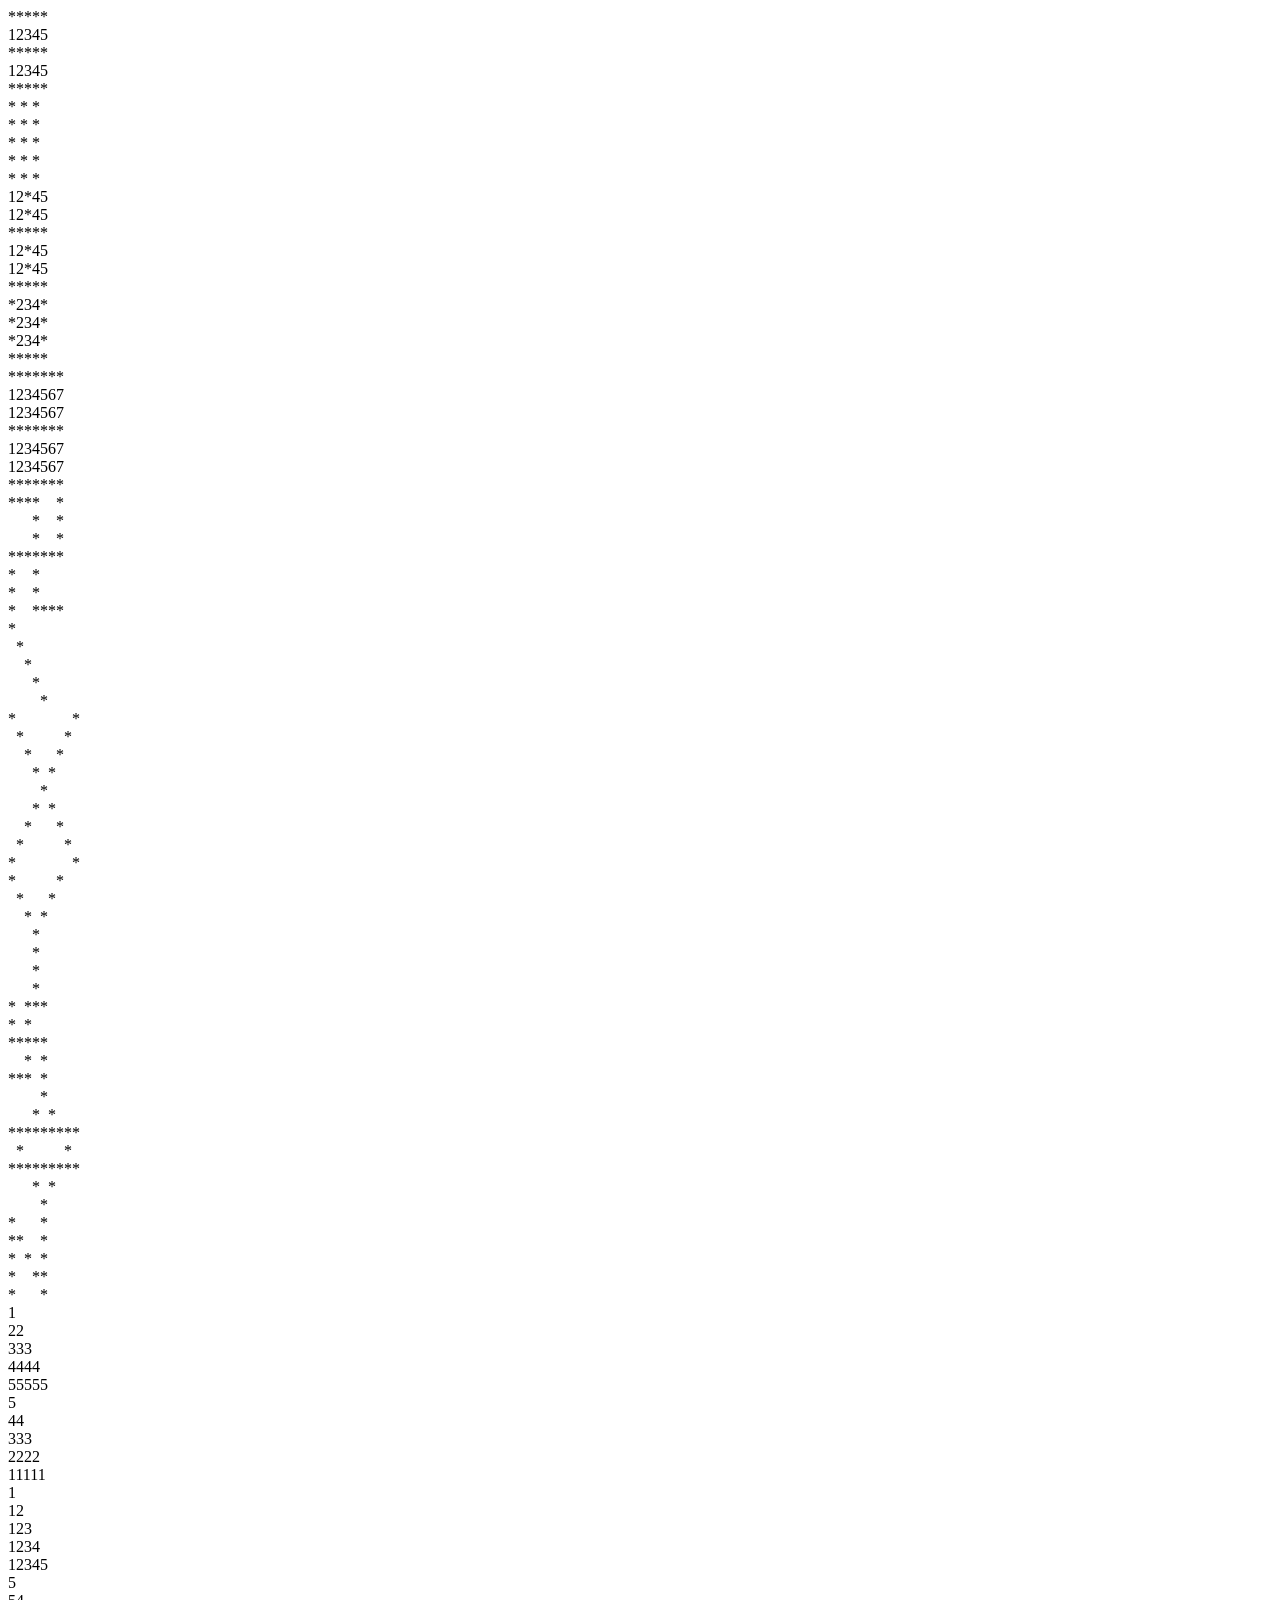
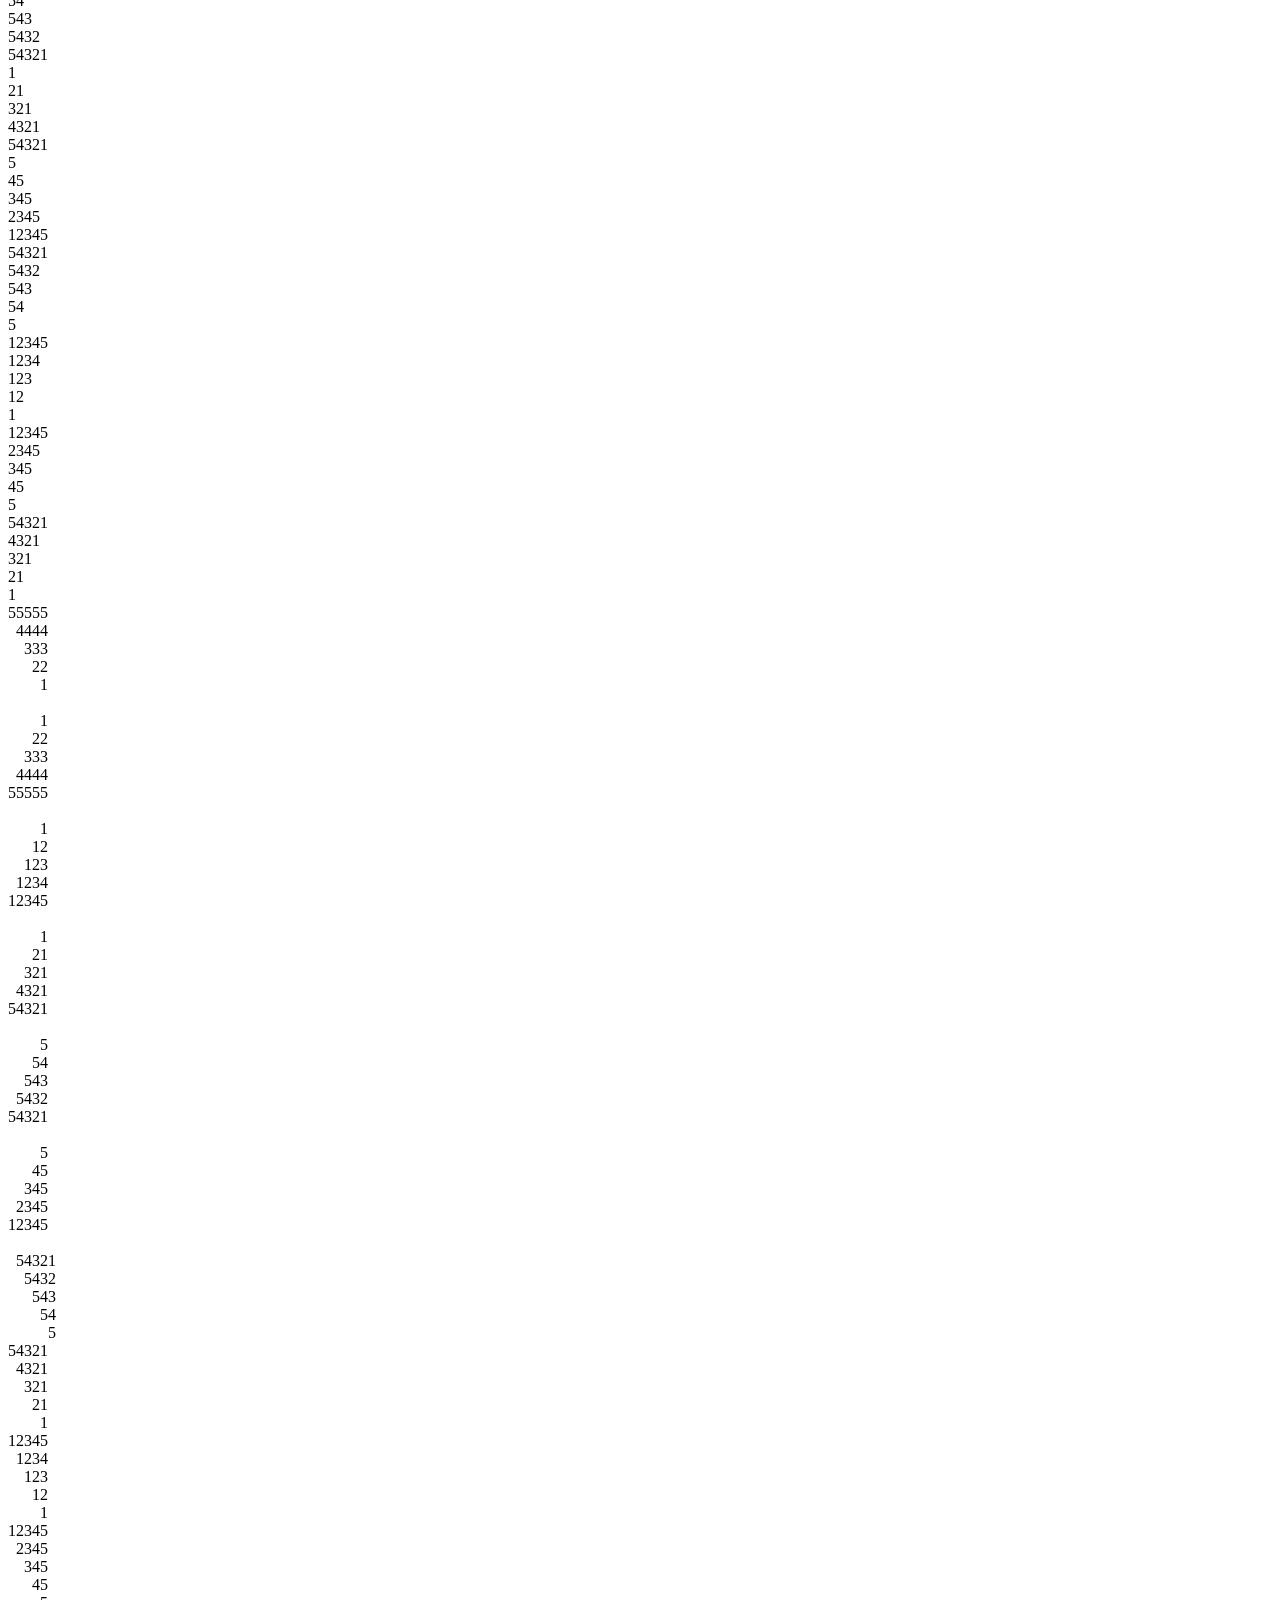
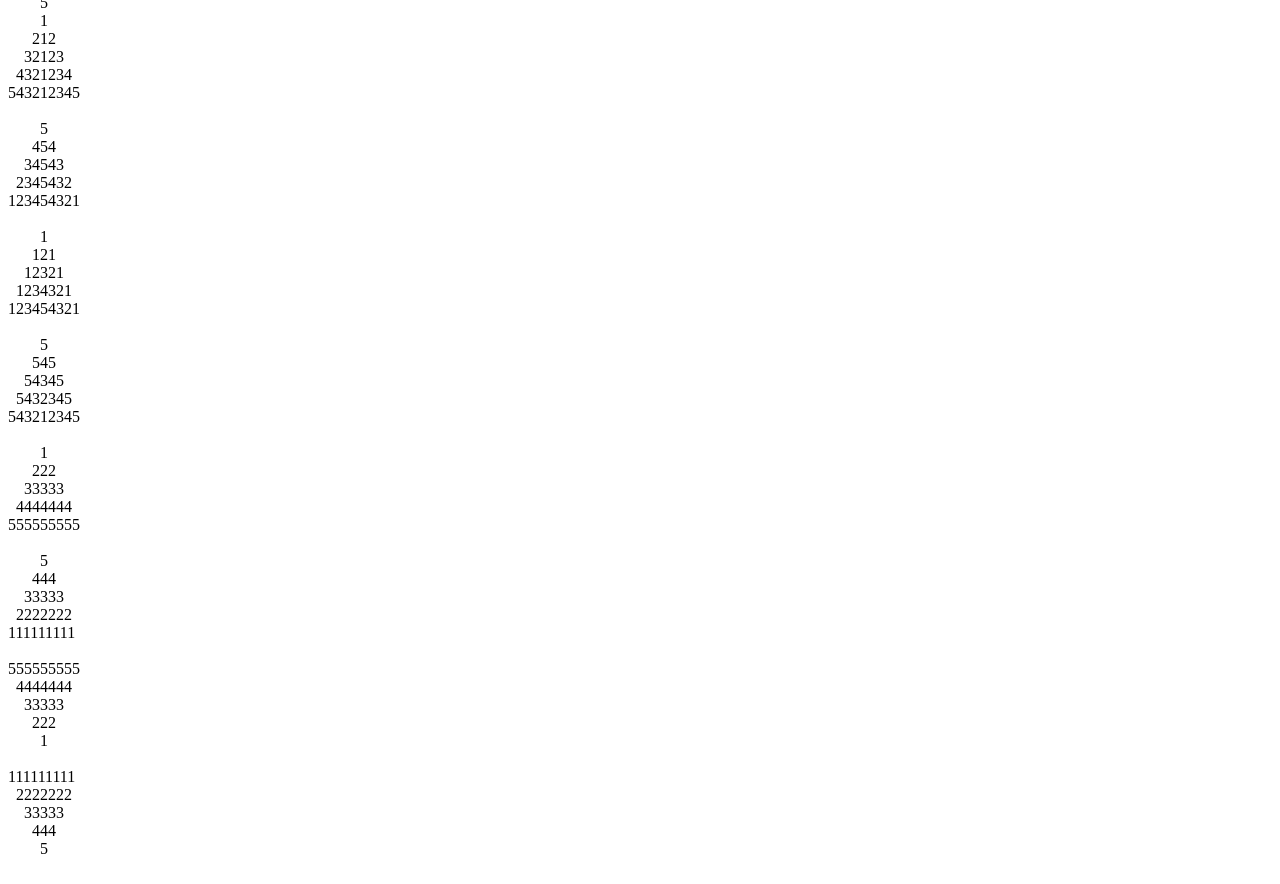
<file: day10/index.html>
<!DOCTYPE html>
<html lang="en">
<head>
    <meta charset="UTF-8">
    <meta name="viewport" content="width=device-width, initial-scale=1.0">
    <title>Document</title>
</head>
<body>
    <script>
// *****
// 12345
// *****
// 12345
// *****
         for(let j=1;j<=5;j++){
            for(let i=1;i<=5;i++){
              if(j==1 ||j==3||j==5){
                document.write("*")
              }
                
              else{
                document.write(i)
              }
            }
            document.write("<br>")
         }




    for(let  j=1;j<=5;j++){
        for(let i=1;i<=5;i++){
            if(i==1||i==3||i==5){
                document.write("*")
            }
            else{
                document.write("&nbsp;")
            }
        }
        document.write("<br>")
    }




//  12*45
// 12*45
// *****
// 12*45
// 12*45
    for(let j=1;j<=5;j++){
        for(let i=1;i<=5;i++){
           if(i==3 || j==3){
            document.write("*")
           }
           else{
            document.write(i)
           }
        }
        document.write("<br>")
    }




// *****
// *234*
// *234*
// *234*
// *****
for(let j=1;j<=5;j++){
    for(let i=1;i<=5;i++){
        if(j==1||j==5||i==1||i==5){
            document.write("*")
        }
        else{
            document.write(i)
        }
       
    }
    document.write("<br>")
}




// *******
// 1234567
// 1234567
// *******
// 1234567
// 1234567
// *******

for(let j=1;j<=7;j++){

for(let i=1;i<=7;i++){
  if(j==1||j==4||j==7){
    document.write("*")
  }
  else{
     document.write(i)
  }
}
document.write("<br>")
}





// ****    *
//       *    *
//       *    *
// *******
// *    *      
// *    *      
// *    ****
for(let j=1;j<=7;j++){
for(let i=1;i<=7;i++){
   if(i==4||j==4||j==1&i<=4||i==7&j<=4||j==7&i>=4||i==1&j>=4){
    document.write("*")
   }
   else{
    document.write("&nbsp;&nbsp;")
   }
}
document.write("<br>")
}




// *        
//   *      
//     *    
//       *  
//         *
for(let j=1;j<=5;j++){
    for(let i=1;i<=5;i++){
        if(i==j){
            document.write("*")
        }
        else{
             document.write("&nbsp;&nbsp;")
        }
    }
    document.write("<br>")
}






// *              *
//   *          *  
//     *      *    
//       *  *      
//         *        
//       *  *      
//     *      *    
//   *          *  
// *              *
for(let j=1;j<=9;j++){
    for(let i=1;i<=9;i++){
       if(j==i||j+i==10){
         document.write("*")
       }
       else{
         document.write("&nbsp;&nbsp;")
       }
    }
    document.write("<br>")
}






// *          *
//   *      *  
//     *  *    
//       *      
//       *      
//       *      
//       *  
for(let j=1;j<=7;j++){
    for(let i=1;i<=7;i++){
        if(i==4&j>=4||j==i&j<=4||j+i==8&j<=4){
             document.write("*")
        }
         else{
         document.write("&nbsp;&nbsp;")
       }
    }
    document.write("<br>")
}






// *  ***
// *  *    
// *****
//     *  *
// ***  *
for(let j=1;j<=5;j++){
for(let i=1;i<=5;i++){
   if(i==3||j==3||j==1&i>=3||i==1&j<=3||i==5&j>=3||j==5&i<=3){
    document.write("*")
   }
   else{
    document.write("&nbsp;&nbsp;")
   }
}
document.write("<br>")
}
   


      
for(let j=1;j<=7;j++){
    for(let i=1;i<=9;i++){
       if(j==3||j==5||j+i==6||i-j==4||j-i==2||j+i==12)
       {
         document.write("*")
       }
       else{
         document.write("&nbsp;&nbsp;")
       }
    }
     document.write("<br>")
}




// *      *
// **    *
// *  *  *
// *    **
// *      *

for(let j=1;j<=5;j++){
    for(let i=1;i<=5;i++){
       if(i==1||i==5||j==i){
        document.write("*")
       }
       else{
          document.write("&nbsp;&nbsp;")
       }
    }
     document.write("<br>")
}








   1
// 22
// 333
// 4444
55555
        for(let j=1;j<=5;j++){
            for(let i=1;i<=j;i++){
                document.write(j)
            }
            document.write("<br/>")
        }



// 5
// 44
// 333
// 2222
// 11111
        for(let j=5; j>=1; j--){
            for(let i=5; i>=j; i--){
                document.write(j)
            }
            document.write("<br/>")
        }




// 1
// 12
// 123
// 1234
// 12345
        for(let j=1;j<=5;j++){
            for(let i=1;i<=j;i++){
                document.write(i)
            }
            document.write("<br/>")
        }
 


// 54
// 543
// 5432
// 54321
    for(let j=5; j>=1; j--){
        for(let i=5; i>=j; i--){
            document.write(i)
        }
        document.write("<br/>")
    }


// 1
// 21
// 321
// 4321
// 54321


    for(let j=1; j<=5; j++){
        for(let i=j; i>=1; i--){
            document.write(i)
        }
        document.write("<br/>")
    }


// 5
// 45
// 345
// 2345
// 12345
    for(let j=5; j>=1; j--){
        for(let i=j; i<=5; i++){
            document.write(i)
        }
        document.write("<br/>")
    }

    
// 54321
// 5432
// 543
// 54
// 5
    for(let j=1; j<=5; j++){
        for(let i=5; i>=j; i--){
            document.write(i)
        }
        document.write("<br/>")
    }


// 12345
// 1234
// 123
// 12
// 1
    for(let j=5; j>=1; j--){
        for(let i=1; i<=j; i++){
            document.write(i)
        }
        document.write("<br/>")
    }


// 12345
// 2345
// 345
// 45
// 5
    for(let j=1; j<=5; j++){
        for(let i=j; i<=5; i++){
            document.write(i)
        }
        document.write("<br/>")
    }


// 54321
// 4321
// 321
// 21
// 1
    for(let j=5; j>=1; j--){
        for(let i=j; i>=1; i--){
            document.write(i)
        }
        document.write("<br/>")
    }

            // 55555
    //       4444
    //        333
    //         22
    // //       1
    for(let j=5;j>=1;j--){
        for(let s=5;s>j;s--){
            document.write("&nbsp;&nbsp;")
        }
        for(let i=1;i<=j;i++){
            document.write(j)
        }
        document.write("<br/>")
    }
     document.write("<br/>")



    //     1
    //    22
    //   333
    //  4444
    // 55555
       for(let j=1;j<=5;j++){
        for(let s=5;s>j;s--){
            document.write("&nbsp;&nbsp;")
        }
             for(let i=1;i<=j;i++){
                document.write(j)
             }
             document.write("</br>")
       }

     document.write("<br/>")


        //     1
        //    12
        //   123
        //  1234
        // 12345
        for(let j=1;j<=5;j++){
            for(let s=5;s>j;s--){
                document.write("&nbsp;&nbsp;")
            }
            for(let i=1;i<=j;i++){
                document.write(i)
            }
            document.write("<br/>")
        }

         document.write("<br/>")


        //      1
        //     21
        //    321
        //   4321
        //  54321
        for(let j=1;j<=5;j++){
            for(let s=5;s>j;s--){
                document.write("&nbsp;&nbsp;")
            }
            for(let i=j;i>=1;i--){
                document.write(i)
            }
            document.write("<br/>")
        }


         document.write("<br/>")
    
    //       5
    //      54
    //     543
    //    5432
    //   54321
    for(let j=5;j>=1;j--){
        for(let s=1;s<j;s++){
            document.write("&nbsp;&nbsp;")
        }
        for(let i=5;i>=j;i--){
            document.write(i)
        }
        document.write("<br/>")
    }

    document.write("<br/>")

        //     5
        //    45
        //   345
        //  2345
        // 12345
        for(let j=5;j>=1;j--){
            for(let s=1;s<j;s++){
                document.write("&nbsp;&nbsp;")
            }
            for(let i=j;i<=5;i++){
                document.write(i)
            }
            document.write("<br/>")
        }

      document.write("<br/>")
        // 54321
        //  5432
        //   543
        //    54
        // //  5
        for(let j=1;j<=5;j++){
            for(let s=1;s<=j;s++){
                document.write("&nbsp;&nbsp;")
            }
            for(let i=5;i>=j;i--){
                document.write(i)
                
            }
            document.write("<br/>")
        }


        // 54321
        //  4321
        //   321
        //    21
        //     1
        for(let j=5;j>=1;j--){
            for(let s=5;s>j;s--){
                document.write("&nbsp;&nbsp;")
            }
            for(let i=j;i>=1;i--){
                document.write(i)
            }
            document.write("<br/>")
        }


        // 12345
        //  1234
        //   123
        //    12
        //     1
        for(let j=5;j>=1;j--){
            for(let s=5;s>j;s--){
                document.write("&nbsp;&nbsp;")
            }
            for(let i=1;i<=j;i++){
                document.write(i)
            }
            document.write("<br/>")
        }


        // 12345
        //  2345
        //   345
        //    45
        //     5
        for(let j=1;j<=5;j++){
            for(let s=1;s<j;s++){
                document.write("&nbsp;&nbsp;")
            }
            for(let i=j;i<=5;i++){
                document.write(i)
            }
            document.write("<br/>")
        }
        //  1
//         212
//        32123
//       4321234
//      543212345


        for(let j=1;j<=5;j++){
            for(let s=5;s>j;s--){
                document.write("&nbsp;&nbsp;")
            }
            for(let i=j;i>=1;i--){
                document.write(i)
            }
            for(let k=2;k<=j;k++){
                document.write(k)
            }
             document.write("<br/>")
        }
           
//         5
//        454
//       34543
//      2345432
//     123454321
  

        document.write("<br/>")
        for(let j=5;j>=1;j--){
            for(let s=1;s<j;s++){
                document.write("&nbsp;&nbsp;")
            }
            for(let i=j;i<=5;i++){
                document.write(i)
            }
            for(let k=4;k>=j;k--){
                document.write(k)
            }
            document.write("<br/>")
        }


        document.write("<br/>")

//            1
//           121
//          12321
//         1234321
//        123454321

       for(let j=1;j<=5;j++){
        for(let s=5;s>j;s--){
            document.write("&nbsp;&nbsp;")
        }
        for(let i=1;i<=j;i++){
            document.write(i)
        }
        for(let k=j-1;k>=1;k--){
            document.write(k)
        }
        document.write("<br/>")
       }


        document.write("<br/>")


//            5
//           545
//          54345
//         5432345
//        543212345
        for(let j=5;j>=1;j--){
            for(let s=1;s<j;s++){
                document.write("&nbsp;&nbsp")
            }
            for(let i=5;i>=j;i--){
                document.write(i)
            }
            for(let k=j+1;k<=5;k++){
                document.write(k)
            }
            document.write("</br>")
        }

         document.write("</br>")
 
//           1
//          222
//         33333
//        4444444
//       555555555
         for(let j=1;j<=5;j++){
            for(let s=5;s>j;s--){
                document.write("&nbsp;&nbsp;")
            }
            for(let i=1;i<=j;i++){
                document.write(j)
            }
            for(let k=1+1;k<=j;k++){
                document.write(j)
            }
            document.write("<br/>")
         }
        

          document.write("</br>")


//             5
//            444
//           33333
//          2222222
//         111111111

          for(let j=5;j>=1;j--){
            for(let s=1;s<j;s++){
                document.write("&nbsp;&nbsp;")
            }
            for(let i=5;i>=j;i--){
                document.write(j)
            }
            for(let k=4+1;k>j;k--){
                document.write(j)
            }
            document.write("<br/>")
          }
          

           document.write("</br>")


//            555555555
//             4444444
//              33333
//               222
//                1

           for(let j=5;j>=1;j--){
            for(let s=5;s>j;s--){
                document.write("&nbsp;&nbsp;")
            }
            for(let i=1;i<=j;i++){
                document.write(j)
            }
            for(let k=j-1;k>=1;k--){
                document.write(j)
            }
            document.write("<br/>")
           }


           document.write("<br/>")


//            111111111
//             2222222
//              33333
//               444
//                5


           for(let j=1;j<=5;j++){
            for(let s=1;s<j;s++){
                document.write("&nbsp;&nbsp;")
            }
            for(let i=5;i>=j;i--){
                document.write(j)
            }
            for(let k=j+1;k<=5;k++){
                document.write(j)
            }
            document.write("<br/>")
           }

            
            document.write("<br/>")
    </script>
</body>
</html>
</file>
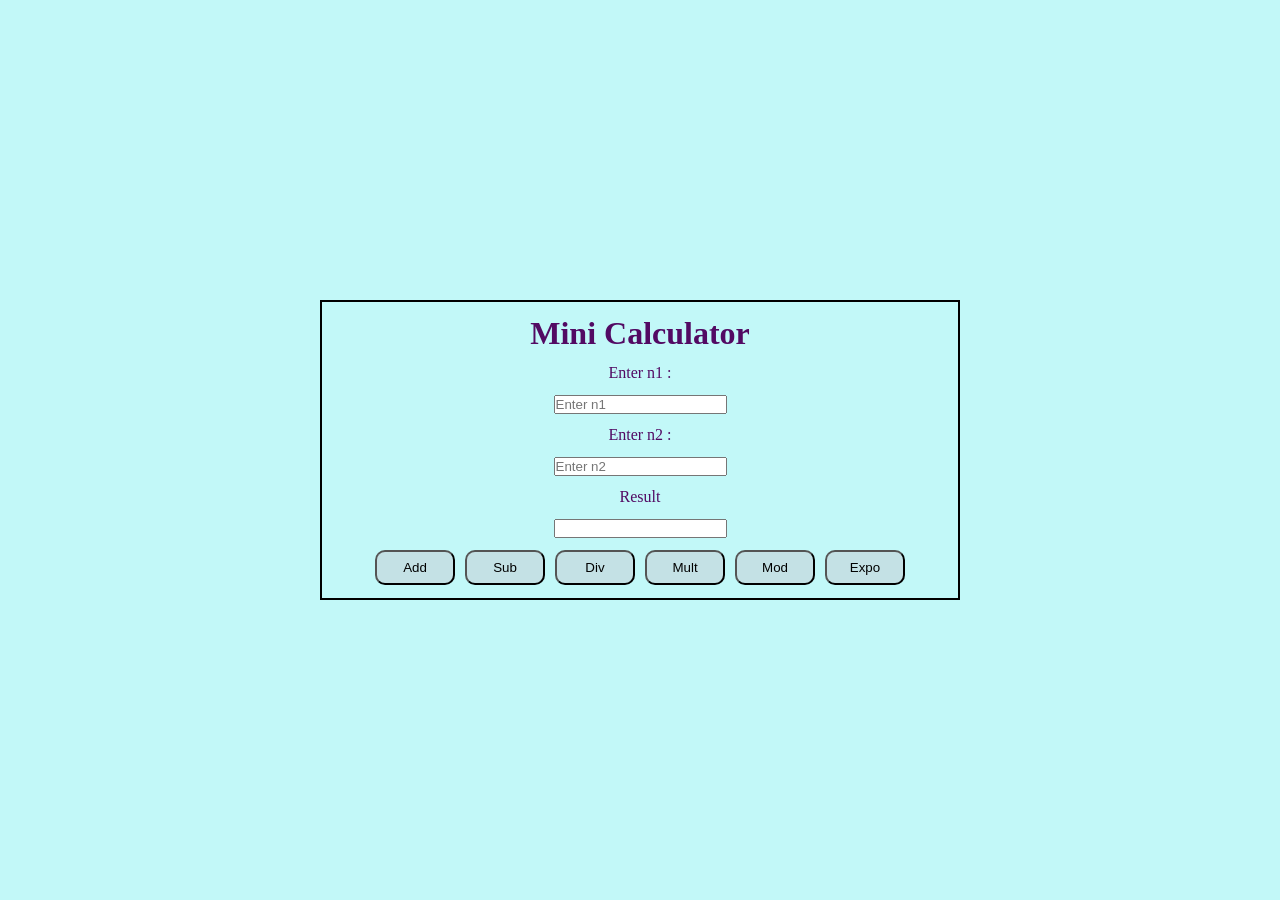
<file: day22/index.html>
<!DOCTYPE html>
<html lang="en">
<head>
    <meta charset="UTF-8">
    <meta name="viewport" content="width=device-width, initial-scale=1.0">
    <title>Document</title>
    <script>
        function addition()
        {
            var n1 =parseInt(document.getElementById("n1").value)
            var n2 =parseInt(document.getElementById("n2").value)
            var sum =n1+n2
             var sum =document.getElementById("n3").value=sum;
        }
         function subtration()
        {
            var n1 =parseInt(document.getElementById("n1").value)
            var n2 =parseInt(document.getElementById("n2").value)
            var sum =n1-n2
             var sum =document.getElementById("n3").value=sum;
        }
           function division()
        {
            var n1 =parseInt(document.getElementById("n1").value)
            var n2 =parseInt(document.getElementById("n2").value)
            var sum =n1/n2
             var sum =document.getElementById("n3").value=sum;
        }
         function multiply()
        {
            var n1 =parseInt(document.getElementById("n1").value)
            var n2 =parseInt(document.getElementById("n2").value)
            var sum =n1*n2
             var sum =document.getElementById("n3").value=sum;
        }
         function modules()
        {
            var n1 =parseInt(document.getElementById("n1").value)
            var n2 =parseInt(document.getElementById("n2").value)
            var sum =n1%n2
             var sum =document.getElementById("n3").value=sum;
        }
         function expo()
        {
            var n1 =parseInt(document.getElementById("n1").value)
            var n2 =parseInt(document.getElementById("n2").value)
            var sum =n1**n2
            var sum =document.getElementById("n3").value=sum;
        }
    </script>
    <style>
        *{
            margin: 0%;
            padding: 0%;
            box-sizing: border-box;
        }
        body{
            display: flex;
            align-items: center;
            justify-content: center;
            height: 100vh;
            color: rgb(82, 10, 99);
            background-color: rgb(194, 248, 248);
        }
        .container{
            height: 300px;
            width: 50%;
            border: 2px solid black;
            background-image: (skyblue);
            display: flex;
            justify-content:space-evenly;
            align-items: center;
            flex-direction: column;
        }
       
        .buttons {
           display: flex;
            flex-direction: row;
             gap: 10px;
}

button {
    width: 80px;
    height: 35px;
    border-radius: 10px;
    background-color: rgb(196, 225, 229);
}
    </style>
</head>
<body>
    <div class="container">

    <h1>Mini Calculator</h1>

    <label>Enter n1 :</label>
    <input type="text" id="n1" placeholder="Enter n1">

    <label>Enter n2 :</label>
    <input type="text" id="n2" placeholder="Enter n2">

    <label>Result</label>
    <input type="text" id="n3">

    <div class="buttons">
        <button onclick="addition()">Add</button>
        <button onclick="subtration()">Sub</button>
        <button onclick="division()">Div</button>
        <button onclick="multiply()">Mult</button>
        <button onclick="modules()">Mod</button>
        <button onclick="expo()">Expo</button>
    </div>

</div>
</body>
</html>
</file>
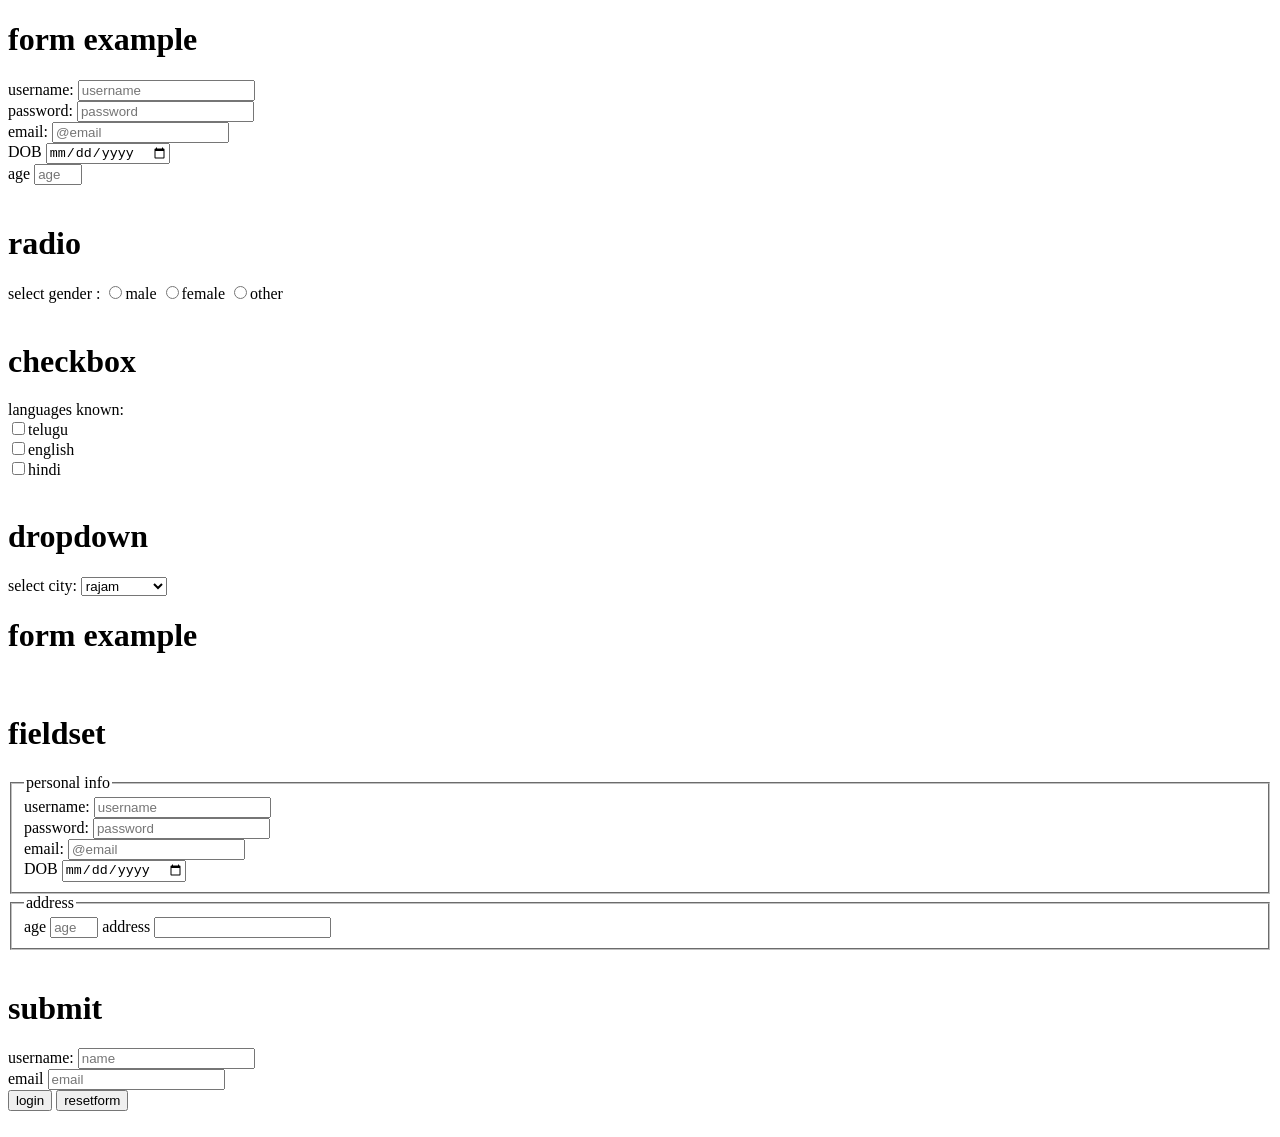
<file: day25-forms/index.html>
<!DOCTYPE html>
<html lang="en">
<head>
    <meta charset="UTF-8">
    <meta name="viewport" content="width=device-width, initial-scale=1.0">
    <title>form

    </title>
</head>
<body>
    <h1>form example</h1>
    <form>

        
        <label >username:</label>
        <input type="text" placeholder="username"><br>
        <label>password:</label>
        <input type="password" placeholder="password"><br>
        <label>email:</label>
        <input type="email" placeholder="@email"><br>
        <label>DOB</label>
            <input type="date" placeholder="DOB"><br>
            <label>age</label>
            <input type="number" placeholder="age" min="10" max="15" >
    </form><br>
    <form>
        <h1>radio</h1>
        <label>select gender :</label>
        <input type="radio" name="gender" value="male" >male
        <input type="radio" name="gender" value="female">female
        <input type="radio" name="gender" value="other">other
    </form>
    <br>
    <h1>checkbox</h1>
    <form>
        <label>languages known:</label><br>
        <input type="checkbox" name="languages" value="telugu">telugu<br>
        <input type="checkbox" name="languages"  value="english">english<br>
        <input type="checkbox" name="languages" value="hindi">hindi
    </form>
    <br>
    <h1>dropdown</h1>
    <label>select city:</label>
    <select>
        <option value="rajam">rajam</option>
         <option>vizag</option>
          <option>srikakulam</option>
    </select>
     <h1>form example</h1>
     <br>
     <h1>fieldset</h1>
    <fieldset>
        <legend>personal info</legend>
        <label >username:</label>
        <input type="text" placeholder="username"><br>
        <label>password:</label>
        <input type="password" placeholder="password"><br>
        <label>email:</label>
        <input type="email" placeholder="@email"><br>
        <label>DOB</label>
            <input type="date" placeholder="DOB"><br>
            </fieldset>
            <fieldset>
                <legend>address</legend>
            <label>age</label>
            <input type="number" placeholder="age" min="10" max="15" >
            <label>address</label>
            <input type="textarea">
            </fieldset>
            <br>
            <h1>submit</h1>
            <form action="succes.html">
                <label>username:</label>
                <input type="text" placeholder="name" required><br>
                <label>email</label>
                <input type="email" placeholder="email" required><br>

                <input type="submit" value="login">
                <input type="reset" value="resetform">
            </form>
    </form><br>
</body>

</html>
</file>
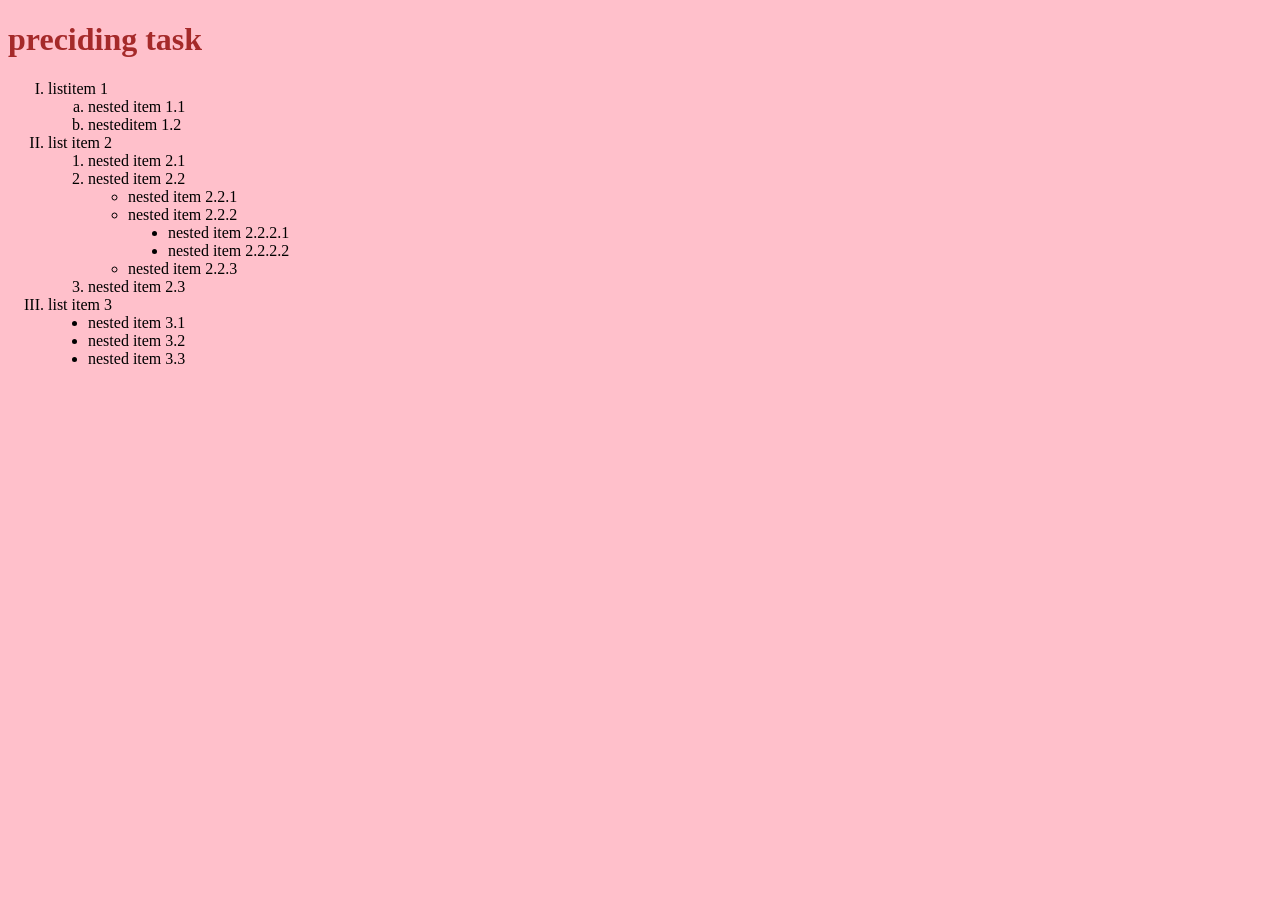
<file: day26-listtask/index.html>
<!DOCTYPE html>
<html lang="en">
<head>
    <meta charset="UTF-8">
    <meta name="viewport" content="width=device-width, initial-scale=1.0">
    <title>Document</title>
</head>
<body bgcolor="pink">
   <h1> <font color="brown">preciding task</font></h1>
   <ol type="I">
    <li>listitem 1</li>
    <ol type="a">
        <li>nested item 1.1
        </li>
        <li>nesteditem 1.2</li>
    </ol>
    <li>list item 2</li>
    <ol type="1">
        <li>nested item 2.1</li>
        <li>nested item 2.2</li>
         <ul type="circle">
            <li>nested item 2.2.1</li>
            <li> nested item 2.2.2</li>
            <ul type="disc">
                <li>nested item 2.2.2.1</li>
                <li>nested item 2.2.2.2</li>
            </ul>
            <li>nested item 2.2.3</li>
         </ul>
         <li>nested item 2.3</li>
    
    </ol>
    <li>list item 3</li>
        <ul type="disc">
            <li>nested item 3.1</li>
            <li>nested item 3.2</li>
            <li>nested item 3.3</li>
        </ul>
         
   </ol>

</body>
</html>
</file>
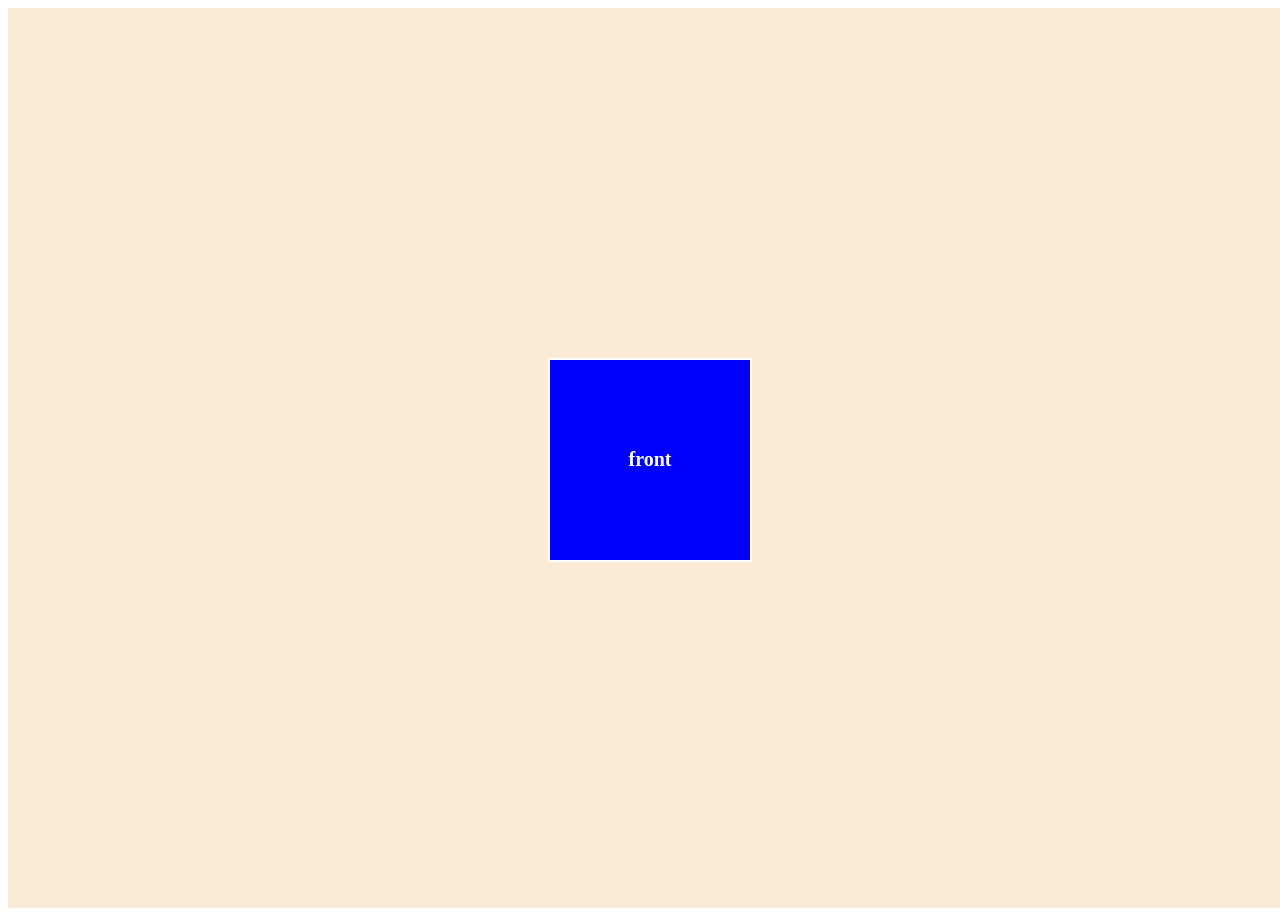
<file: day27-cube task/index.html>
<!DOCTYPE html>
<html lang="en">
<head>
    <meta charset="UTF-8">
    <meta name="viewport" content="width=device-width, initial-scale=1.0">
    <title>Document</title>
    <style>
.container{
    height:100vh;
    width:100vw;
    background-color: antiquewhite;
    display: flex;
    justify-content: center;
    align-items: center;
}

.cube{
    height:200px;
    width:200px;
    position:relative;
    transform-style: preserve-3d;
    animation-name: rotatecube;
    animation-duration: 3s;
    animation-timing-function: linear;
    animation-iteration-count: infinite;
    

}
.box{
    height:200px;
    width:200px;
    position: absolute;
   display: flex;
   justify-content: center;
   align-items: center;
   border: 2px solid;
   color:white;
   font-size: 20px;
   font-weight: bold;

}
.box1{
    background-color: blue;
   transform:translateZ(100px);
}
 .box2{
    background-color: rgb(167, 16, 139);
    transform:rotateY(180deg) translatez(100px);
}
.box3{
     background-color: rgb(62, 112, 8);
    transform:rotateY(90deg) translateZ(100px);
}
.box4{
     background-color: rgb(226, 248, 58);
     transform:rotatey(-90deg) translateZ(100px);
    }
.box5{
     background-color: rgb(247, 158, 160);
  transform:rotateX(90deg) translateZ(100px);
}
.box6{
     background-color: rgb(130, 9, 9);
 transform:rotateX(-90deg) translateZ(100px);
} 
@keyframes rotatecube{
    0%{
        transform: rotatex(0deg) rotatey(0deg);
    }
    
    100%{
         transform: rotatex(360deg) rotatey(360deg);
    }
}
    </style>
</head>
<body>
    <div class="container">
    <div class="cube">
   <div class="box box1">front</div>
   <div class="box box2">back</div>
   <div class="box box3">right</div>
   <div class="box box4">left</div>
   <div class="box box5">top</div>
   <div class="box box6">bottom</div>
   </div>
   </div>
</body>
</html>
</file>
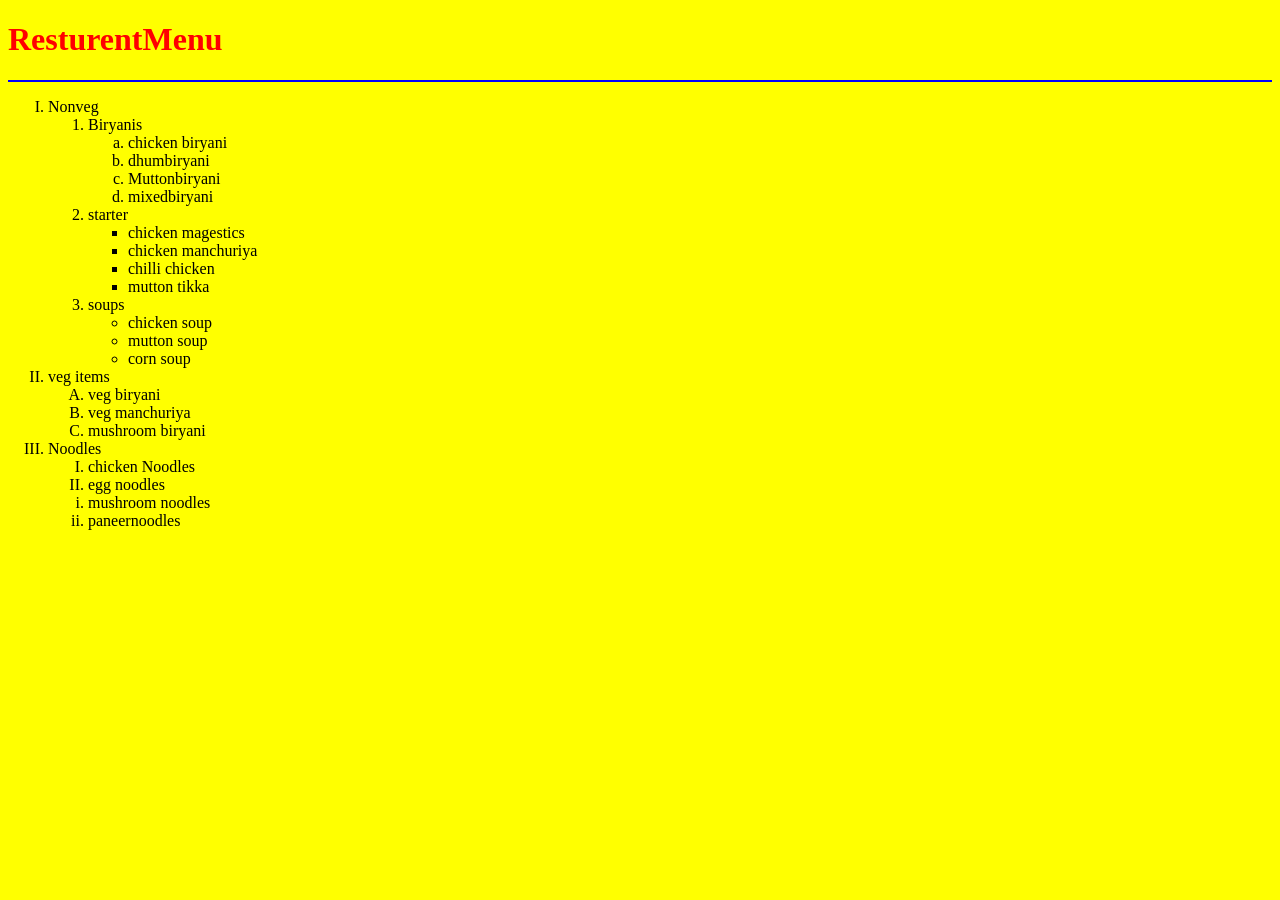
<file: day27-listtask2/index.html>
<!DOCTYPE html>
<html lang="en">
<head>
    <meta charset="UTF-8">
    <meta name="viewport" content="width=>, initial-scale=1.0">
    <title>Document</title>
</head>
<body bgcolor="yellow">
    <h1><font color="red">ResturentMenu</font></h1>
    <hr color="blue">
    <ol type="I">
    <li>Nonveg</li>
    
    <ol type="1">
        <li>Biryanis</li>
    <ol type="a">
        
            <li>chicken biryani</li>
            <li>dhumbiryani</li>
            <li>Muttonbiryani</li>
            <li>mixedbiryani</li>
    </ol>

    <li>starter</li>
    <ul type="a">
            <li>chicken magestics</li>
            <li>chicken manchuriya</li>
            <li>chilli chicken</li>
            <li>mutton tikka</li>
     </ul>
    <li>soups</li>
        <ul type="circle">
           <li>chicken soup</li>
           <li>mutton soup</li>
           <li>corn soup</li>
        </ul>
        </ol>
    <li>veg items</li>
    <ol type="A">
        <li>veg biryani</li>
        <li>veg manchuriya</li>
        <li>mushroom biryani</li>
    </ol>
    <li>Noodles</li>
    <ol type="I">
        <li>chicken Noodles</li>
        <li> egg noodles</li>
    </ol>
    <ol type="i">
        <li>mushroom noodles</li>
        <li>paneernoodles</li>
    </ol>
</ol>
    
    
</body>
</html>
</file>
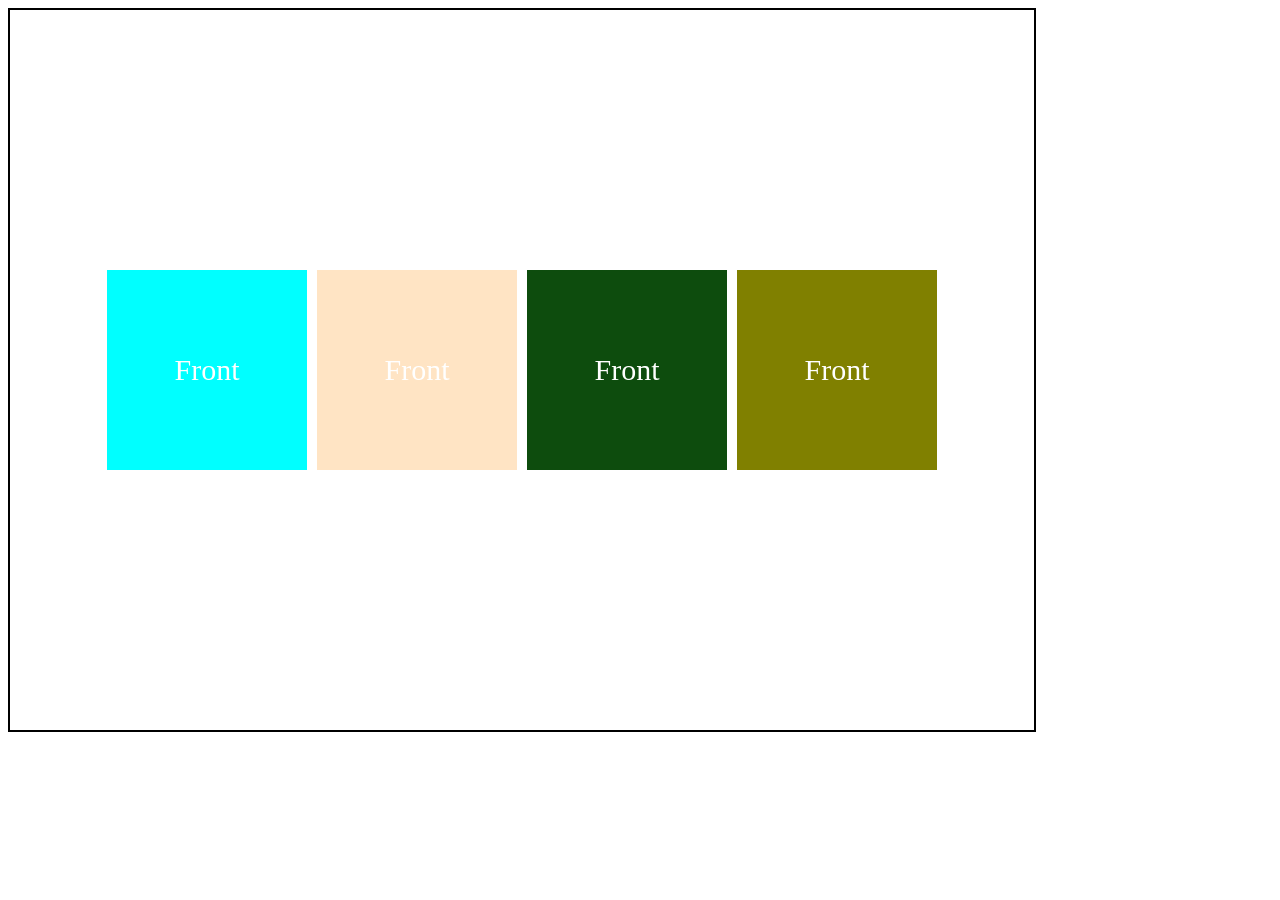
<file: day28/index.html>
<!DOCTYPE html>
<html lang="en">
<head>
    <meta charset="UTF-8">
    <meta name="viewport" content="width=device-width, initial-scale=1.0">
    <title>Document</title>
    <style>
        .container{
            height:80vh;
            width:80vw;
            border:2px solid;
            display: flex;
            justify-content: center;
            align-items: center;
             gap:10px;
        }
        .box{
            height:200px;
            width:200px;
            display: flex;
            justify-content: center;
            align-items: center;
            color:white;
            font-size:30px;
           
            
           
        }
.box1{
    background-color: aqua;
    transition:all 2s linear;
    
}
.box2{
    background-color: bisque;
    transition: all 2s linear;
}
.box3{
    background-color: rgb(13, 76, 13);
    animation-name:box-right ;
    animation-duration: 2s;
    animation-timing-function: linear;
    animation-iteration-count: infinite;
    animation-direction: alternate;
}
.box4{
    background-color: olive;
    animation-name:box-left ;
    animation-timing-function: linear;
    animation-duration: 2s;
    animation-iteration-count: infinite;
    animation-direction: alternate;
}
.box1:hover{
     transform:rotatex(-180deg);
     background-color: green;
}
.box2:hover{
    transform:rotatey(180deg);
    background-color: blue;
}

@keyframes box-right{
    from{
       transform: rotatex(0deg);

    }
    to{
        transform:rotatex(180deg) ;
        background-color: blueviolet;
    }
}
@keyframes box-left{
    from{
        transform: rotatey(0deg);
    }
    to{
        transform: rotatey(180deg);
        background-color: orange;
    }
}


    </style>
</head>
<body>
    <div class="container">
        <div class="box box1">Front</div>
        <div class="box box2">Front</div>
        <div class="box box3">Front</div>
        <div class="box box4">Front</div>
    </div>
</body>
</html>
</file>
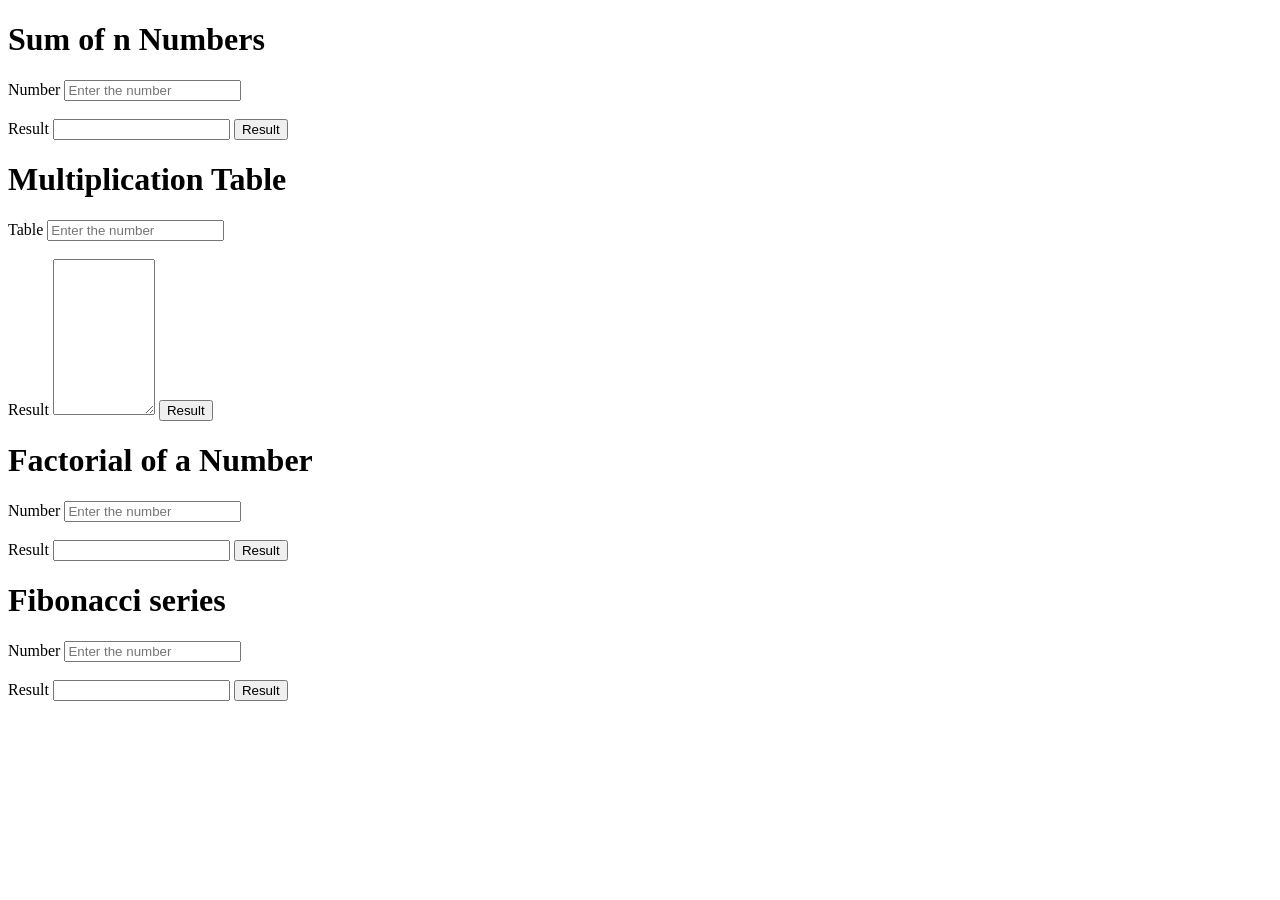
<file: day9/index.html>
<!DOCTYPE html>
<html lang="en">
<head>
    <meta charset="UTF-8">
    <meta name="viewport" content="width=device-width, initial-scale=1.0">
    <title>Document</title>
</head>
<body>
    <script type="text/javascript" src="loops.js"></script>
    <h1>Sum of n Numbers</h1>
    <label for="">Number</label>
    <input type="number" placeholder="Enter the number" name="sum1" id="sum1"> <br><br>
    <label for="">Result</label>
    <input type="text" name="res3" id="res3">
    <button onclick="sum()">Result</button>
    
    <h1>Multiplication Table</h1>
    <label for="">Table</label>
    <input type="number" placeholder="Enter the number" name="mul1" id="mul1"> <br><br>
    <label for="">Result</label>
    <textarea name="res1" id="res1" cols="10" rows="10"></textarea>
    <button onclick="mul()">Result</button>


    <h1>Factorial of a Number</h1>
    <label for="">Number</label>
    <input type="number" placeholder="Enter the number" name="fact1" id="fact1"> <br><br>
    <label for="">Result</label>
    <input type="text" name="res2" id="res2">
    <button onclick="fact()">Result</button>


    <h1>Fibonacci series</h1>
    <label for="">Number</label>
    <input type="number" placeholder="Enter the number" name="fact1" id="fact1"> <br><br>
    <label for="">Result</label>
    <input type="text" name="res2" id="res2">
    <button onclick="fact()">Result</button>
</body>
</html>
</file>
